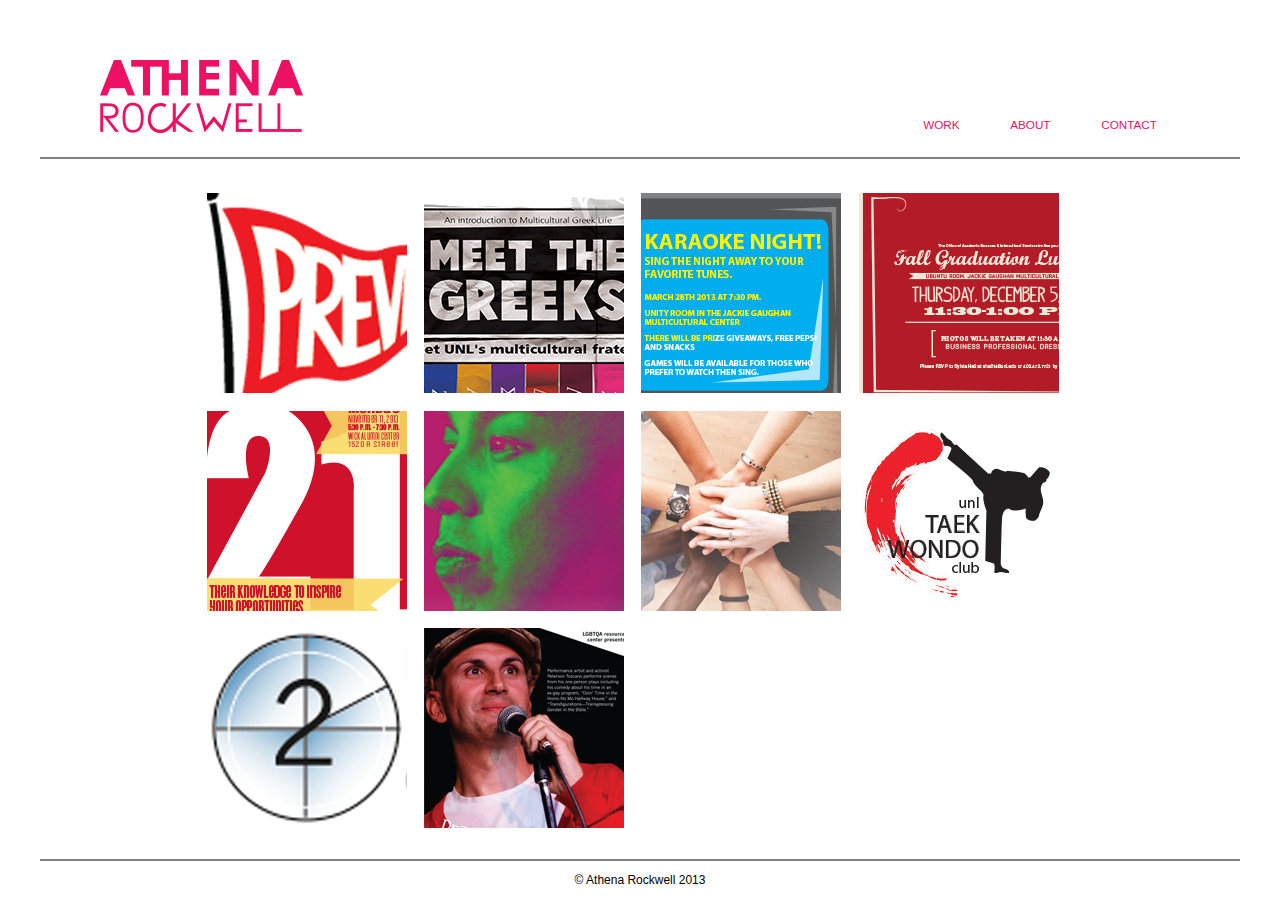
<file: index.html>
<!doctype html>
<html>
<head>

<title>Athena Rockwell's Portfolio Site</title>
<meta name="description" content="Athena Rockwell's Online Portfolio"> 

<link rel="shortcut icon" href="http://web.archive.org/web/20150205013645im_/http://www.athenarockwell.com/myfavicon.ico" type="image/x-icon"/>

<!-- For Responsive Layout -->
    <meta name="viewport" content="width=device-width, initial-scale=1.0">

<!-- Styles -->
    <link href="style.css" rel="stylesheet">
    <style type="text/css">
        * {
            font-family:sans-serif;
		}

    </style>

<!-- scripts -->
<script src="https://web.archive.org/web/20150205013645js_/http://ajax.googleapis.com/ajax/libs/jquery/1.10.2/jquery.min.js">
</script>

<script type="text/javascript" src="hide.js">
</script>
</head>


<div class="container">
<!-- Header -->
<header>
<a href="index.html"><img class="logo" src="logo_smaller.png" alt="Athena Rockwell logo"></a>

<!-- Navigation -->
<nav>
<ul id="nav">
<li><a href="index.html">WORK</a></li>
<li><a href="about.html">ABOUT</a></li>
<!--li><a href="#">BLOG</a></li-->
<li><a href="contact.html">CONTACT</a></li>
</ul>
</nav>
</header>

<!-- Projects -->
<div class="hide" id="content1">
    <p class="description"><span class="pink">Prevent</span><br><br>logo<br><br>Prevent is a Registered Student Organization or RSO. It's mission is stopping relationship violence through peer education.</p>
    <img src="prevent_logo.png" alt="prevent logo"><img src="prevent_shirt.png" alt="prevent t-shirt design">
    <a href="#" class="showMore1">BACK TO WORK</a>
</div>

<div class="hide" id="content2">
    <p class="description"><span class="pink">Meet the Greeks</span><br><br>poster<br><br>Meet the Greeks is an event that highlights and  features the multicultural fraternities and sororities on UNL's campus. </p>
    <img src="greek_flyer.png" alt="meet the greeks poster">
    <a href="#" class="showMore2">BACK TO WORK</a>
</div>

<div class="hide" id="content3">
    <p class="description"><span class="pink">Karaoke</span><br><br>flyer<br><br>NU connections sponsored a karaoke night for the students.</p>
    <img src="karaoke_poster.png" alt="karaoke poster">
    <a href="#" class="showMore3">BACK TO WORK</a>
</div>

<div class="hide" id="content4">
    <p class="description"><span class="pink">Graduation Lunch Invitation</span><br><br>invitation<br><br>This special invitation is for the fall graduation luncheon.</p>
    <img src="cover2.png" alt="invitation cover image">
    <img src="inside.png" alt="invitation inside image">
    <img src="back.png" alt="invitation back image">
    <img src="inside_invitation.png" alt="invitation RSVP card image">
    <a href="#" class="showMore4">BACK TO WORK</a>
</div>

<div class="hide" id="content5">
    <p class="description"><span class="pink">21st Annual Alumni of Color Career Forum</span><br><br>print materials<br><br>The ACCF needed the complete package for their event. This icluded flyers, posters, table tents, welcome poster, namebadges and event brochure.</p>
    <img src="21_flyer.png" alt="ACCF flyer image">
    <img src="tabletent.png" alt="table tent image">
    <img src="brochure.png" alt="brochure image">
    <a href="#" class="showMore5">BACK TO WORK</a>
</div>

<div class="hide" id="content6">
    <p class="description"><span class="pink">BUNKY ECHO HAWK</span><br><br>poster<br><br>Hawk is a Native American art activist who does live performances art paintings.</p>
    <img src="bunky.jpg" alt="bunky echo hawk poster">
    <a href="#" class="showMore6">BACK TO WORK</a>
</div>

<div class="hide" id="content7">
    <p class="description"><span class="pink">Public Service Fair</span><br><br>poster<br><br>The public service fair is a career fair for those interested in government and non-profit businesses.</p>
    <img src="public.jpg" alt="public service fair poster">
    <a href="#" class="showMore7">BACK TO WORK</a>
</div>

<div class="hide" id="content8">
    <p class="description"><span class="pink">UNL's Taekwondo club</span><br><br>logo<br><br>UNL's taekwondo club needed a logo to help further brand the club for recruiting and marketing purposes.</p>
    <img src="teak_logo.jpg" alt="taekwondo logo">
    <a href="#" class="showMore8">BACK TO WORK</a>
</div>

<div class="hide" id="content9">
    <p class="description"><span class="pink">Second Chance Cinema</span><br><br>logo<br><br>UPC and other organizations sponsor a second screening of popular videos to students, known as Second Chance Cinema</p>
    <img src="2nd.jpg" alt="second chance cinema logo">
     <img src="2ND_template.jpg" alt="second chance cinema template">
    <a href="#" class="showMore9">BACK TO WORK</a>
</div>

<div class="hide" id="content10">
    <p class="description"><span class="pink">Peterson Toscano</span><br><br>poster<br><br>Toscano is a performance artist who talked about his time in an ex gay program.</p>
    <img src="toscano.jpg" alt="toscano poster">
    <a href="#" class="showMore10">BACK TO WORK</a>
</div>

<!-- Thumbnail Gallery -->
<div class="main">
    <div class="box">
    <a href="#" class="showMore1"><img class="thumbnail" src="Prevent_THUMB.png" alt="Prevent Logo thumbnail"> <p><span class="text">PREVENT <br> logo</span></p>
    </a>
    </div>
    <div class="box">
    <a href="#" class="showMore2"><img class="thumbnail" src="GREEKS_THUMB.png" alt="Greek Poster thumbnail">
<p><span class="text">MEET THE GREEKS poster </span></p>
    </a>
    </div>
    <div class="box">
    <a href="#" class="showMore3"><img class="thumbnail" src="Karaoke_THUMB.png" alt="Karaoke poster thumbnail"> <p><span class="text">KARAOKE <br> flyer</span></p>
    </a>
    </div>
    <div class="box">
    <a href="#" class="showMore4"><img class="thumbnail" src="LUNCH_THUMB.png" alt="Graduation Lunch Invitation thumbnail">
    <p><span class="text">GRAD LUNCH INVITATION</span></p>
    </a>
    </div>
    <div class="box">
    <a href="#" class="showMore5"><img class="thumbnail" src="21_THUMB.png" alt="21st AACF poster thumbnail"> <p><span class="text">21st AACF <br> print materials</span></p>
    </a>
    </div>
    <div class="box">
    <a href="#" class="showMore6"><img class="thumbnail" src="Bunky_THUMB.png" alt="21st AACF poster thumbnail"> <p><span class="text">Bunky Echo Hawk <br> poster</span></p>
    </a>
    </div>
    <div class="box">
    <a href="#" class="showMore7"><img class="thumbnail" src="public_THUMB.png" alt="Prevent Logo thumbnail"> <p><span class="text">Public Service <br> poster</span></p>
    </a>
    </div>
    <div class="box">
    <a href="#" class="showMore8"><img class="thumbnail" src="TEAK_THUMB.png" alt="Greek Poster thumbnail">
<p><span class="text">UNL'S <br> TAEKWONDO CLUB <br> logo </span></p>
    </a>
    </div>

    <div class="box">
    <a href="#" class="showMore9"><img class="thumbnail" src="2ND_THUMB.png" alt="21st AACF poster thumbnail"> <p> <span class="text">2nd <br> Chance Cinema <br> logo</span></p>
    </a>
    </div>
    <div class="box">
    <a href="#" class="showMore10"><img class="thumbnail" src="tos_THUMB.png" alt="21st AACF poster thumbnail"> <p><span class="text"> Toscano <br>poster</span></p>
    </a>
    </div>
</div>
<!-- Footer  -->
<footer>
    <p>&copy; Athena Rockwell 2013</p>
</footer>
</div>

</body>
</html>
</file>
<file: style.css>
/* CSS Document */
* {
     font-family:"Helvetica", sans-serif;
		}
body {
	background-color: white;
	margin:0px;
}

p {
	font-size: .75em;
}

h2{
color:#ed1163;
text-align:left;
margin-left:74%;
margin-top:%;
font-size:2em;
}

h3{
color:#666;
text-align:left;
font-size:1.5em;
line-height:140%;
margin-top:0;
}
/* navigation */
ul, ol {
	font-size: .75em;
}

nav {
    clear:both;
    width:100%;
    font-size:1.3em;
    text-align:right;
    margin-top:-3.15%;
    margin-left:-5%;
}

nav ul {
    margin-bottom:2%;
    list-style-type:none;
}

nav li {
    width:30%;
    padding:1%;
    display:inline;
}

nav li a:link, nav li a:visited{
    color:#ed1163;
    text-decoration:none;
    padding:1%;
}

nav li a:hover {
    color: #666;
}

a:link, a:visited{
text-decoration:none;
color:#ed1163;
font-size: .75em;
}

a:hover{
color: #666;
}
/* Positioning */
.container {
	width: 100%;
	max-width: 1200px;
	margin: 0 auto;
	background-color: white;
}

header {
    float:left;
	width: 100%;
    border-bottom: 2px solid gray;
    margin-top: 5%;
}

.logo{
    margin-left:5%;
}

/* projects*/
.hide {
    width:70%;
	float:left;
    margin-left:13.5%;
	padding:3%;
    display:none;
}

.hide img{
float:left;
display:inline;
padding-bottom:5%;
}

.hide a{
margin-left:2.5%;
}

.main {
    width:72.5%;
    margin-top:2%;
    margin-left:13%;
    margin-bottom:2%;
    float:left;
}

.thumbnail {
float:left;
width:200px;
height:200px;
margin:1%;
}

.box {
    width: 200px;
    height: 200px;
    margin: 1%;
    position: relative;
    text-align:center;
    float: left;
    display:inline;
    color: white;
}
.box p {
    position: absolute;
    top: -4.25%;
    width: 101%;
    height: 101%;
	z-index: 5;
    background-color: #ed1163;
    color: #FFF;
	text-transform: uppercase;
	opacity: 0;
    filter:alpha(opacity=0);
    transition: all 0.75s ease 0s;
	-webkit-transition: all 0.75s ease 0s;      }

/* Text inside box */
.box .text {
    position: absolute;
    bottom: 5%;
    left: 0;
    width: 100%;
    font-size:2em;
}
/* On a:hover starts transition */
.box a:hover p {
	opacity: 1;
    filter:alpha(opacity=100);
}

.description {
float:right;
display:inline;
width:24%;
padding:2%;
margin-top:-2%;
}

/*contact page*/
.contact{
    width:69%;
    margin-left:15%;
    margin-top:3%;
    float:left;
    line-height:120%;
    padding:2%;
}

.contact ul, ol {
	font-size: .75em;
    line-height:200%;
    padding-bottom:3%;
}

.left{
    float:left;
    width:19%;
    padding:3%;
    margin-top:-4%;
}

/*about page*/
.about{
    width:54%;
    margin-left:12%;
    margin-top:-1.5%;
    float:left;
    line-height:120%;
    padding-bottom:3%;
}

.about a, .sidebar a{
    font-size: 1em;
}

.sidebar{
    width:15%;
    float:right;
    margin-right:13%;
    border-left: 1px dashed gray;
    margin-top:-3.5%;
    padding:2%;
    line-height:120%;
}

footer {
	width: 100%;
	clear: both;
	text-align: center;
    border-top: 2px solid gray;
}

/* Styles */
img {
	max-width: 100%;

.pink{
color:#ed1163;
font-size:2em;
}
</file>
